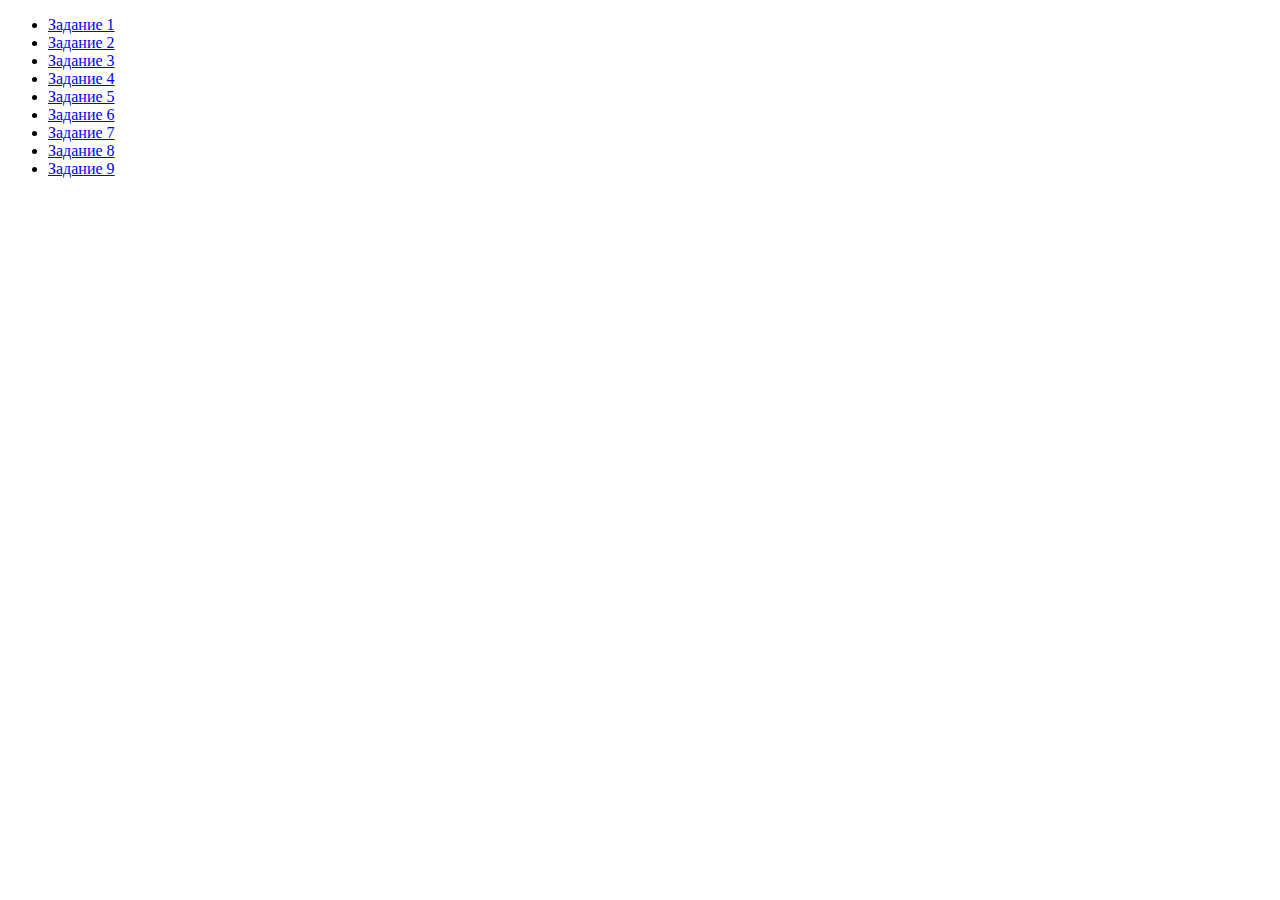
<file: index.html>
<!DOCTYPE html>
<html lang="en">
  <head>
    <meta charset="UTF-8" />
    <meta name="viewport" content="width=device-width, initial-scale=1.0" />
    <title>События</title>
    <link rel="stylesheet" href="./css/styles.css" />
  </head>

  <body>
    <ul>
      <li><a href="./html/task-1.html">Задание 1</a></li>
      <li><a href="./html/task-2.html">Задание 2</a></li>
      <li><a href="./html/task-3.html">Задание 3</a></li>
      <li><a href="./html/task-4.html">Задание 4</a></li>
      <li><a href="./html/task-5.html">Задание 5</a></li>
      <li><a href="./html/task-6.html">Задание 6</a></li>
      <li><a href="./html/task-7.html">Задание 7</a></li>
      <li><a href="./html/task-8.html">Задание 8</a></li>
      <li><a href="./html/9.html">Задание 9</a></li>
    </ul>
  </body>
</html>
</file>
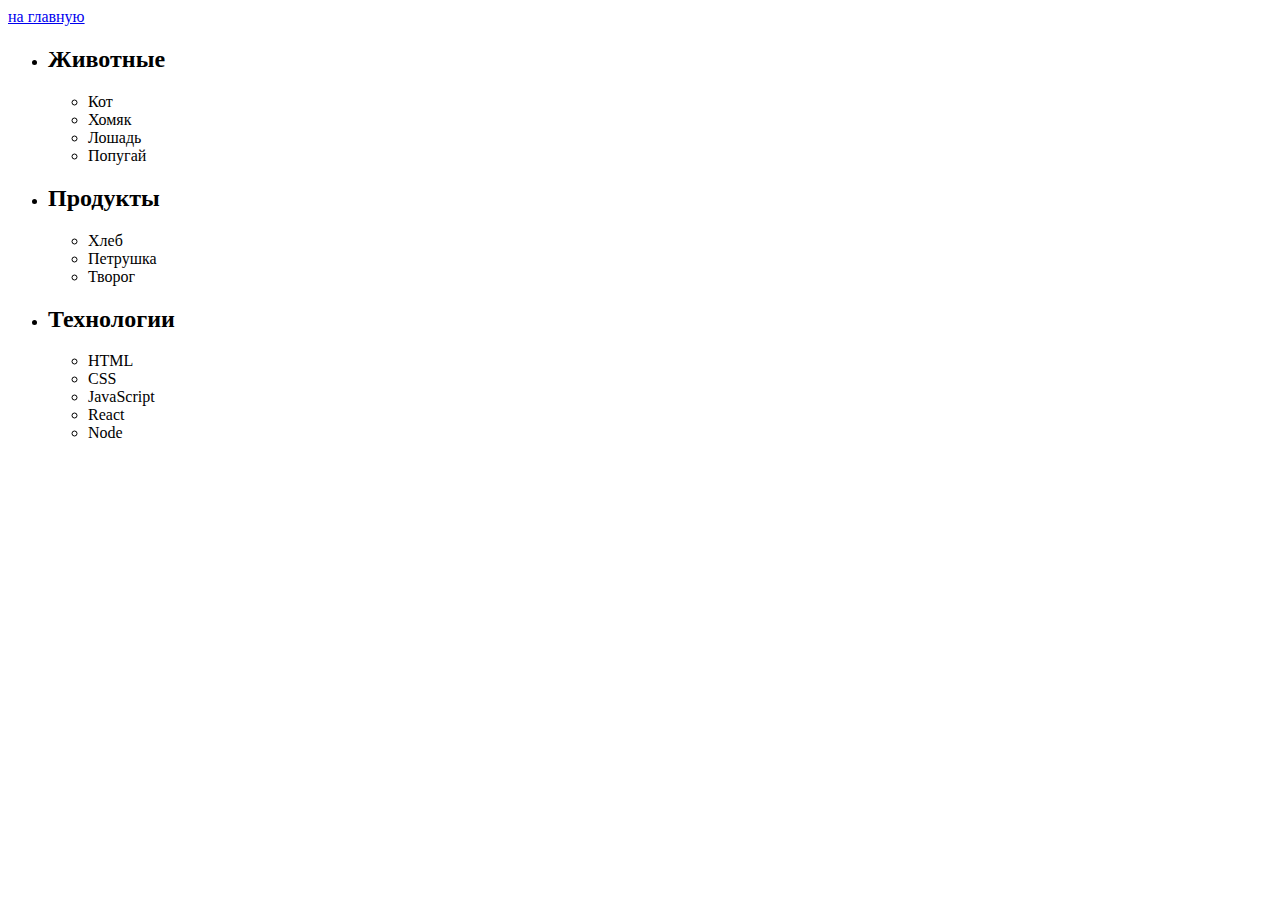
<file: task-1.html>
<!DOCTYPE html>
<html lang="en">
  <head>
    <meta charset="UTF-8" />
    <meta name="viewport" content="width=device-width, initial-scale=1.0" />
    <title>задачи 7-й модуль</title>
    <link rel="stylesheet" href="" />
  </head>

  <body>
    <a href="/index.html">на главную</a>
    <ul id="categories">
      <li class="item">
        <h2>Животные</h2>

        <ul>
          <li>Кот</li>
          <li>Хомяк</li>
          <li>Лошадь</li>
          <li>Попугай</li>
        </ul>
      </li>
      <li class="item">
        <h2>Продукты</h2>

        <ul>
          <li>Хлеб</li>
          <li>Петрушка</li>
          <li>Творог</li>
        </ul>
      </li>
      <li class="item">
        <h2>Технологии</h2>

        <ul>
          <li>HTML</li>
          <li>CSS</li>
          <li>JavaScript</li>
          <li>React</li>
          <li>Node</li>
        </ul>
      </li>
    </ul>

    <script src="./js/task-1.js" type="module"></script>
  </body>
</html>
</file>
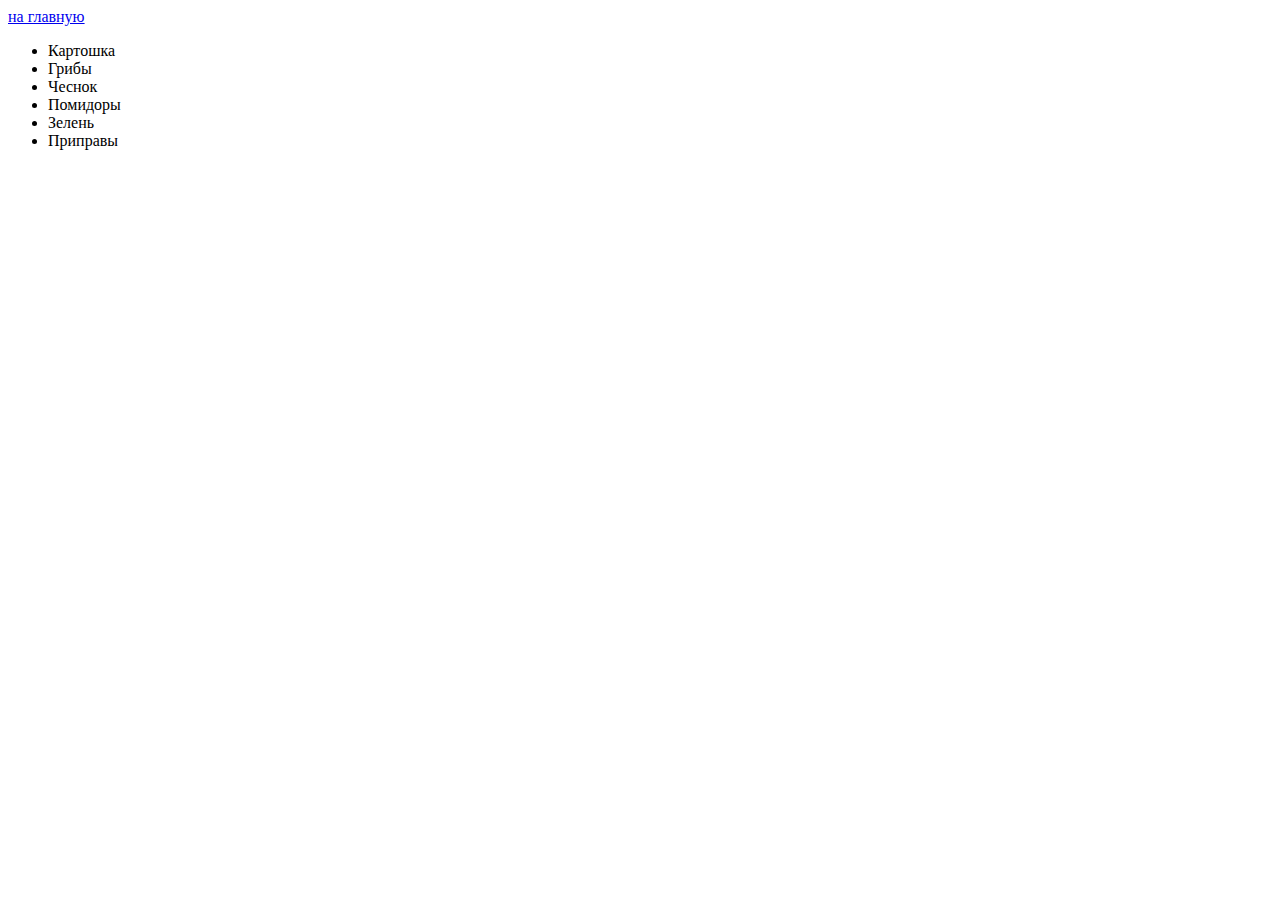
<file: task-2.html>
<!DOCTYPE html>
<html lang="en">
  <head>
    <meta charset="UTF-8" />
    <meta name="viewport" content="width=device-width, initial-scale=1.0" />
    <title>задачи 7-й модуль</title>
    <link rel="stylesheet" href="" />
  </head>

  <body>
    <a href="/index.html">на главную</a>
    <ul id="ingredients"></ul>

    <script src="./js/task-2.js" type="module"></script>
  </body>
</html>
</file>
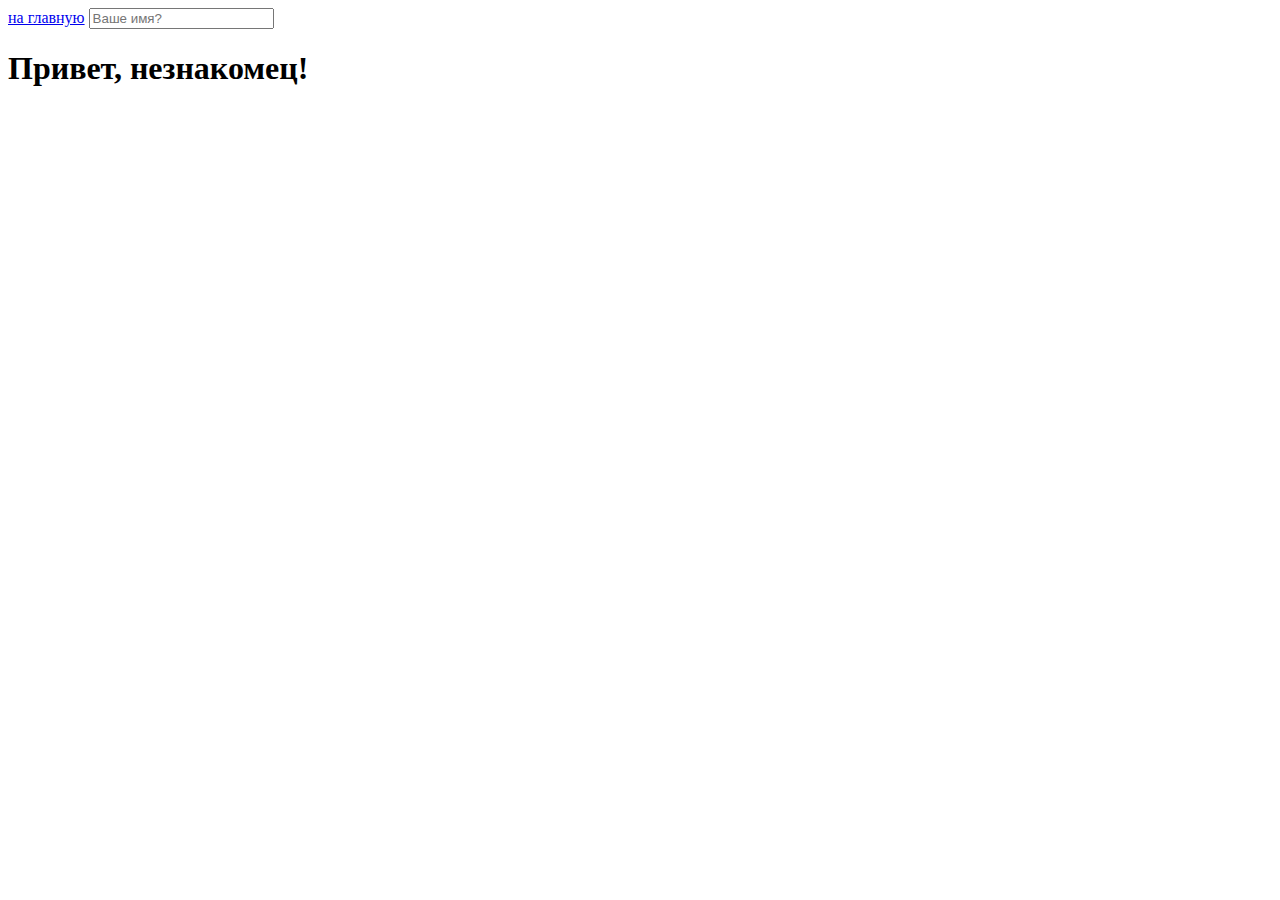
<file: task-5.html>
<!DOCTYPE html>
<html lang="en">
  <head>
    <meta charset="UTF-8" />
    <meta name="viewport" content="width=device-width, initial-scale=1.0" />
    <title>задачи 7-й модуль</title>
    <link rel="stylesheet" href="/css/styles.css" />
  </head>

  <body>
    <a href="/index.html">на главную</a>
    <input type="text" placeholder="Ваше имя?" id="name-input" />
    <h1>Привет, <span id="name-output">незнакомец</span>!</h1>
    <script src="./js/task-5.js" type="module"></script>
  </body>
</html>
</file>
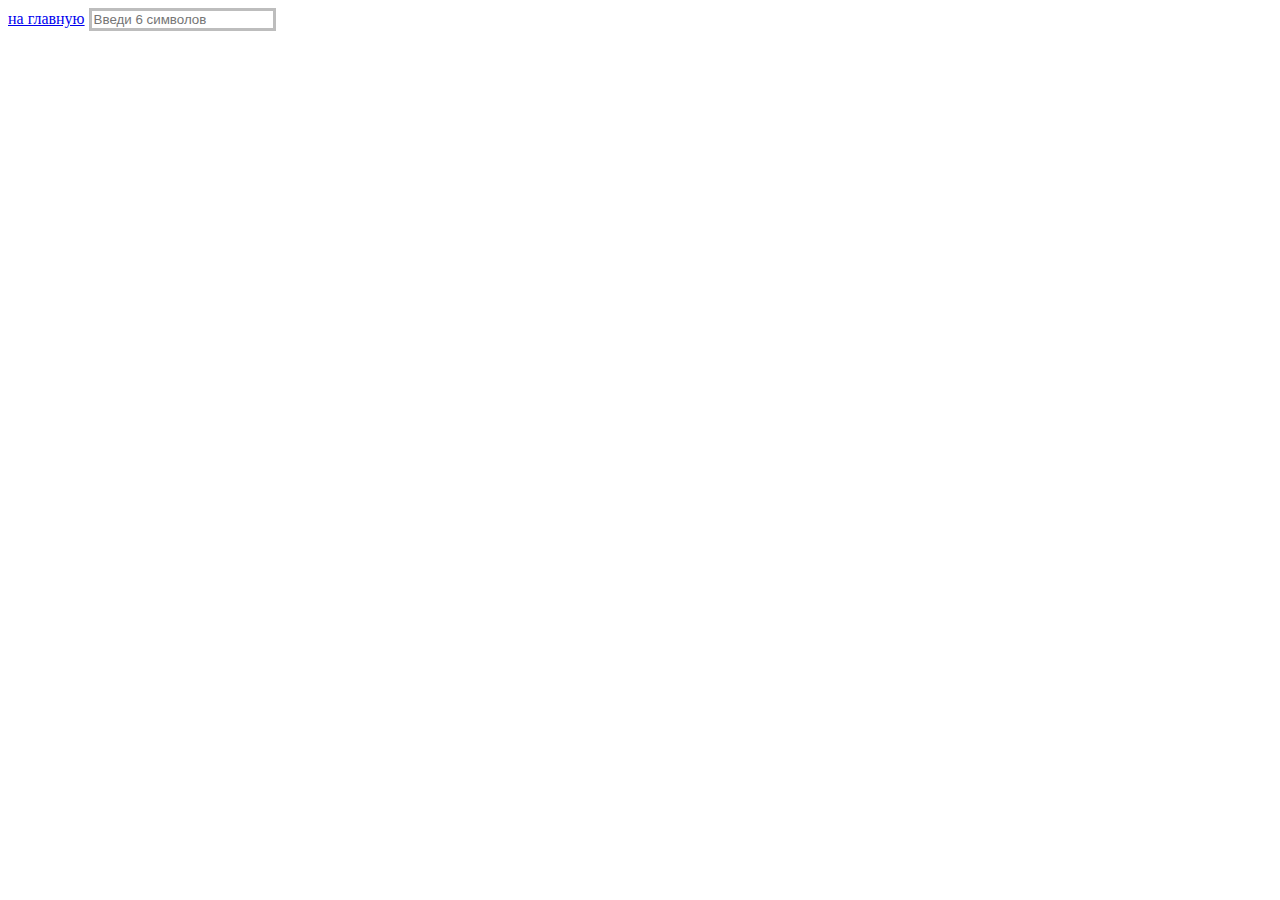
<file: task-6.html>
<!DOCTYPE html>
<html lang="en">
  <head>
    <meta charset="UTF-8" />
    <meta name="viewport" content="width=device-width, initial-scale=1.0" />
    <title>задачи 7-й модуль</title>
    <link rel="stylesheet" href="/css/styles.css" />
  </head>

  <body>
    <a href="/index.html">на главную</a>
    <input
      type="text"
      id="validation-input"
      data-length="6"
      placeholder="Введи 6 символов"
    />
    <script src="./js/task-6.js" type="module"></script>
  </body>
</html>
</file>
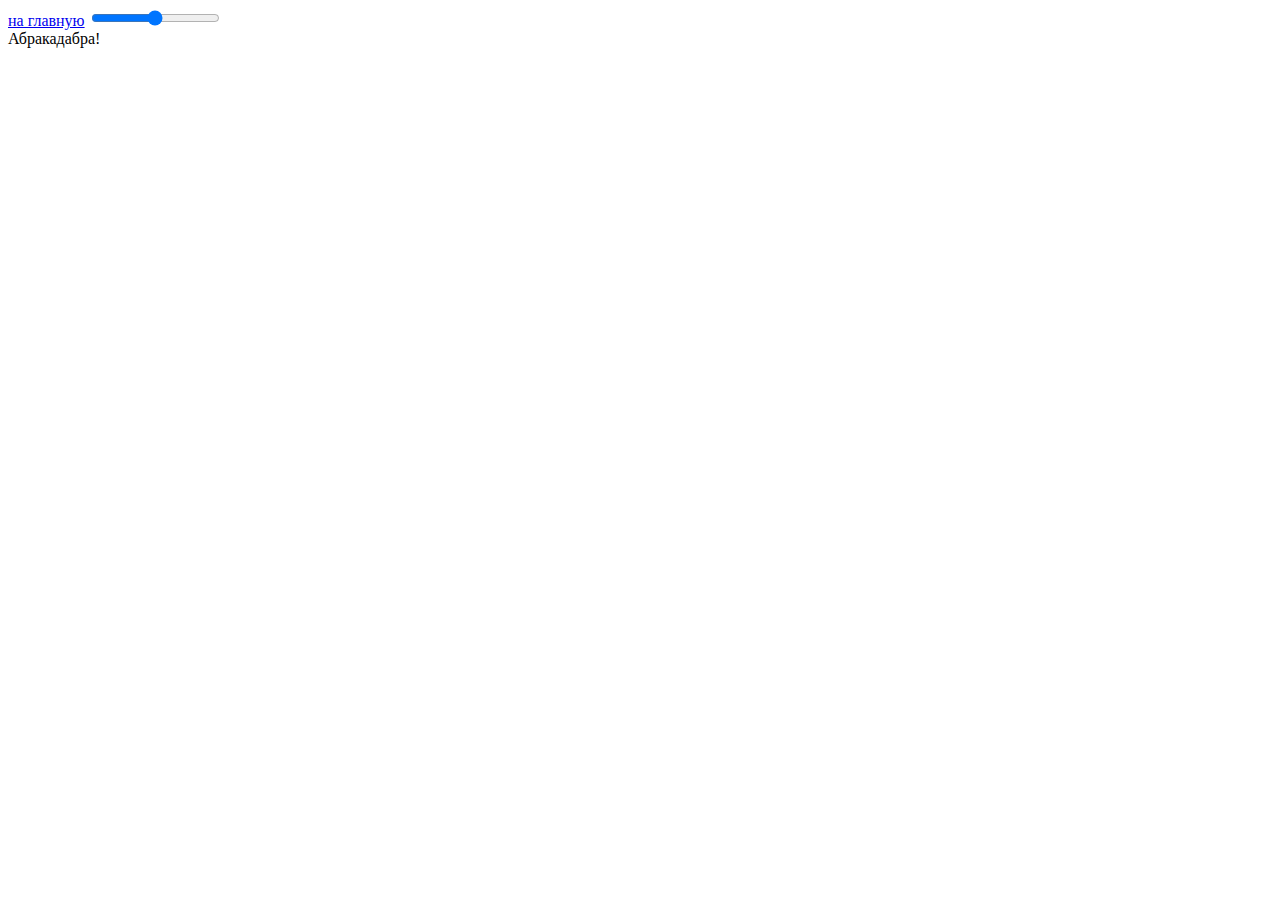
<file: task-7.html>
<!DOCTYPE html>
<html lang="en">
  <head>
    <meta charset="UTF-8" />
    <meta name="viewport" content="width=device-width, initial-scale=1.0" />
    <title>задачи 7-й модуль</title>
    <link rel="stylesheet" href="/css/styles.css" />
  </head>

  <body>
    <a href="/index.html">на главную</a>
    <input id="font-size-control" type="range" />
    <br />
    <span id="text">Абракадабра!</span>
    <script src="./js/task-7.js" type="module"></script>
  </body>
</html>
</file>
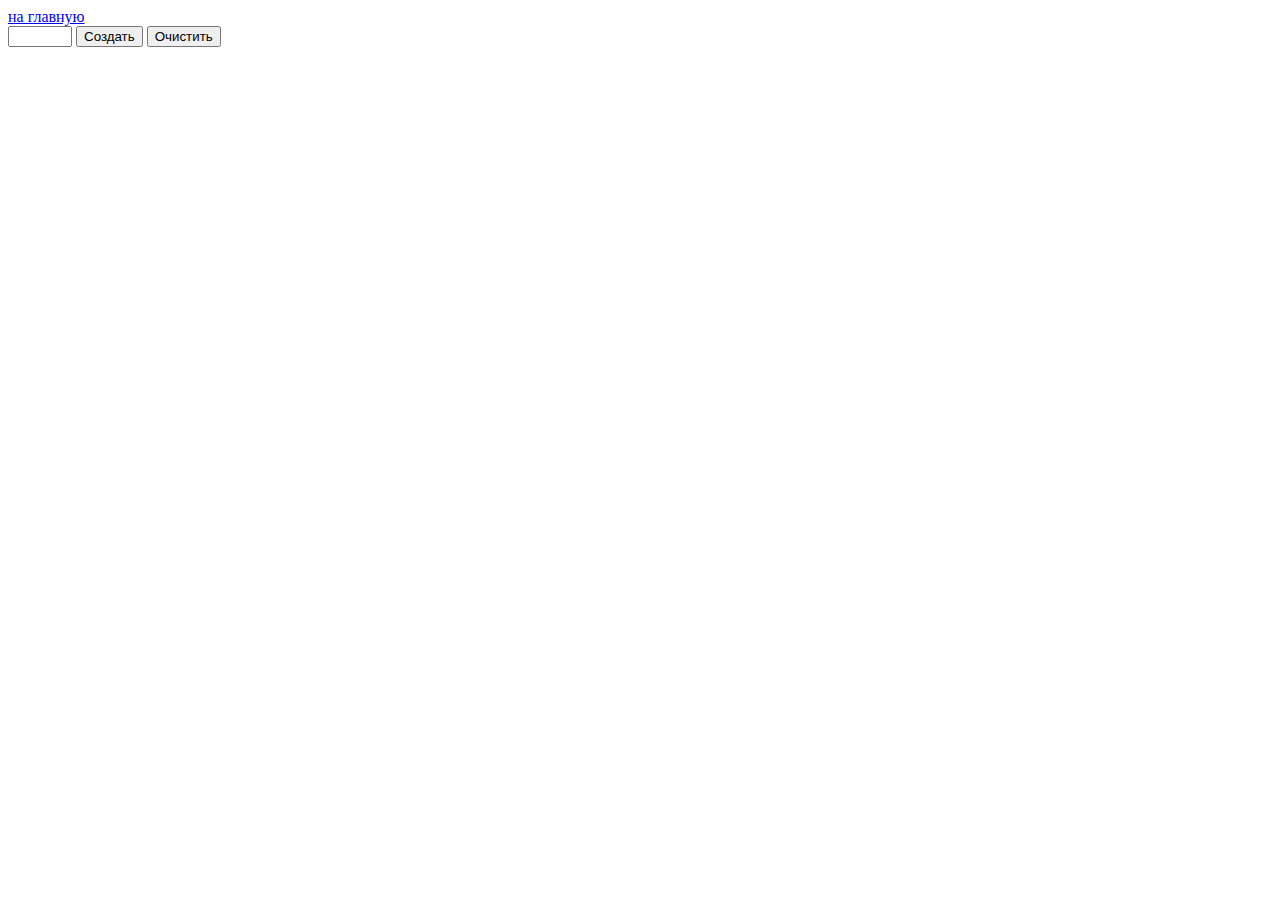
<file: task-8.html>
<!DOCTYPE html>
<html lang="en">
  <head>
    <meta charset="UTF-8" />
    <meta name="viewport" content="width=device-width, initial-scale=1.0" />
    <title>задачи 7-й модуль</title>
    <link rel="stylesheet" href="/css/styles.css" />
  </head>

  <body>
    <a href="/index.html">на главную</a>
    <div id="controls">
      <input type="number" min="0" max="100" step="1" />
      <button type="button" data-action="render">Создать</button>
      <button type="button" data-action="destroy">Очистить</button>
    </div>

    <div id="boxes"></div>
    <script src="./js/task-8.js" type="module"></script>
  </body>
</html>
</file>
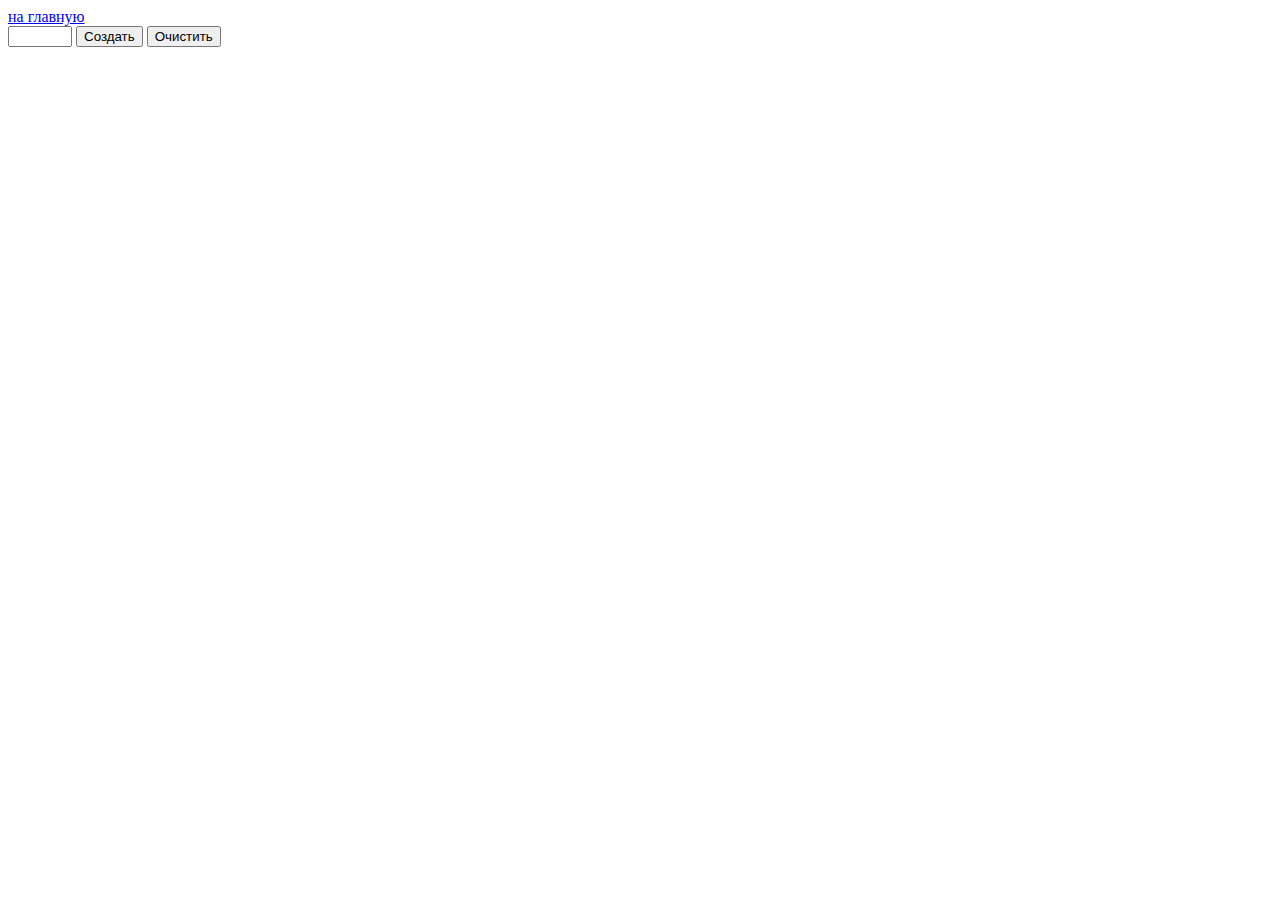
<file: html/9.html>
<!DOCTYPE html>
<html lang="en">

<head>
    <meta charset="UTF-8" />
    <meta name="viewport" content="width=device-width, initial-scale=1.0" />
    <title>задачи 7-й модуль</title>
    <link rel="stylesheet" href="../css/styles.css" />
</head>

<body>
    <a href="../index.html">на главную</a>

<div id="controls">
    <input type="number" min="0" max="100" step="1" />
    <button type="button" data-action="render">Создать</button>
    <button type="button" data-action="destroy">Очистить</button>
</div>

<div id="boxes"></div>

    <script src="../js/9.js" type="module"></script>
</body>

</html>
</file>
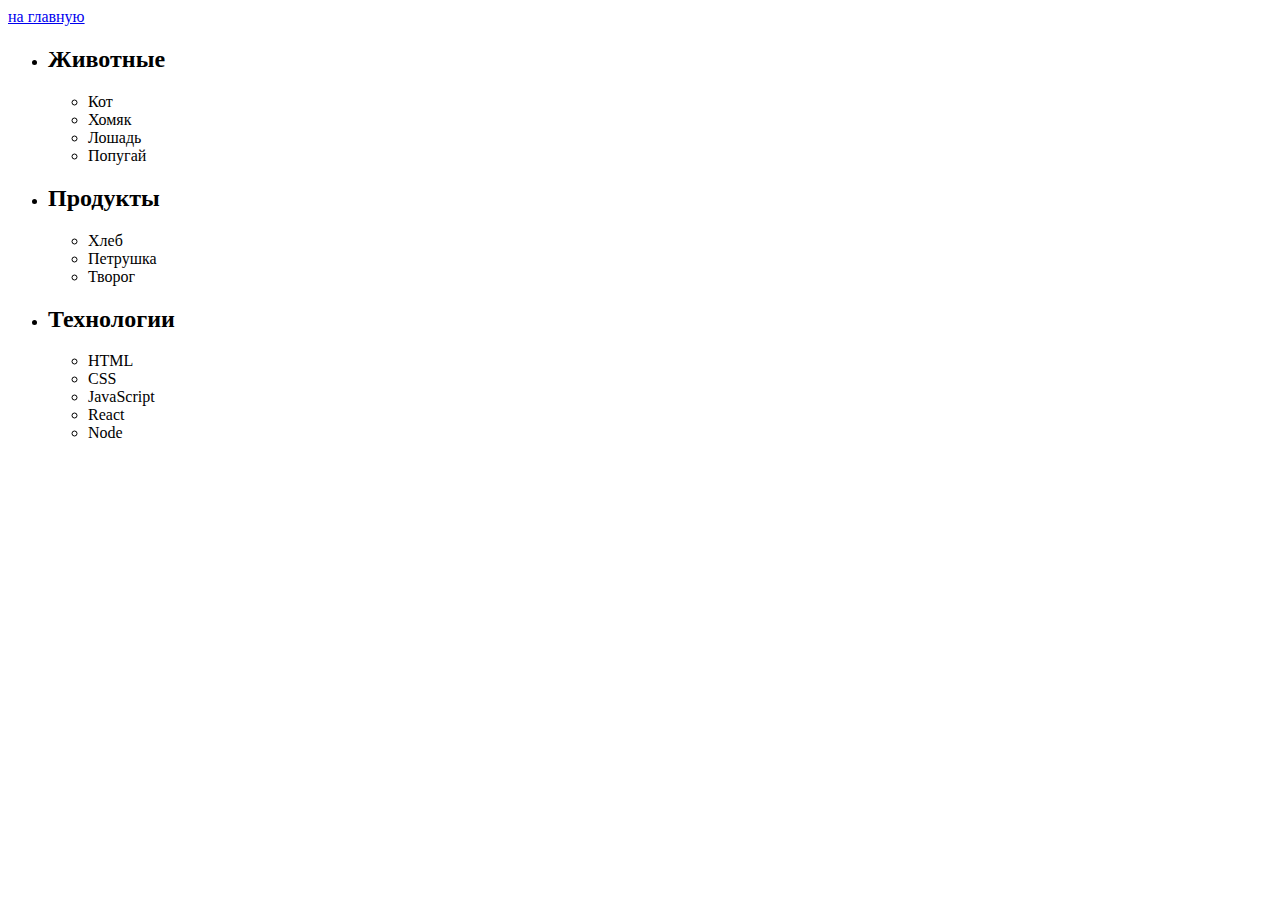
<file: html/task-1.html>
<!DOCTYPE html>
<html lang="en">
  <head>
    <meta charset="UTF-8" />
    <meta name="viewport" content="width=device-width, initial-scale=1.0" />
    <title>задачи 7-й модуль</title>
    <link rel="stylesheet" href="../css/styles.css" />
  </head>

  <body>
    <a href="../index.html">на главную</a>
    <ul id="categories">
      <li class="item">
        <h2>Животные</h2>

        <ul>
          <li>Кот</li>
          <li>Хомяк</li>
          <li>Лошадь</li>
          <li>Попугай</li>
        </ul>
      </li>
      <li class="item">
        <h2>Продукты</h2>

        <ul>
          <li>Хлеб</li>
          <li>Петрушка</li>
          <li>Творог</li>
        </ul>
      </li>
      <li class="item">
        <h2>Технологии</h2>

        <ul>
          <li>HTML</li>
          <li>CSS</li>
          <li>JavaScript</li>
          <li>React</li>
          <li>Node</li>
        </ul>
      </li>
    </ul>

    <script src="../js/task-1.js" type="module"></script>
  </body>
</html>
</file>
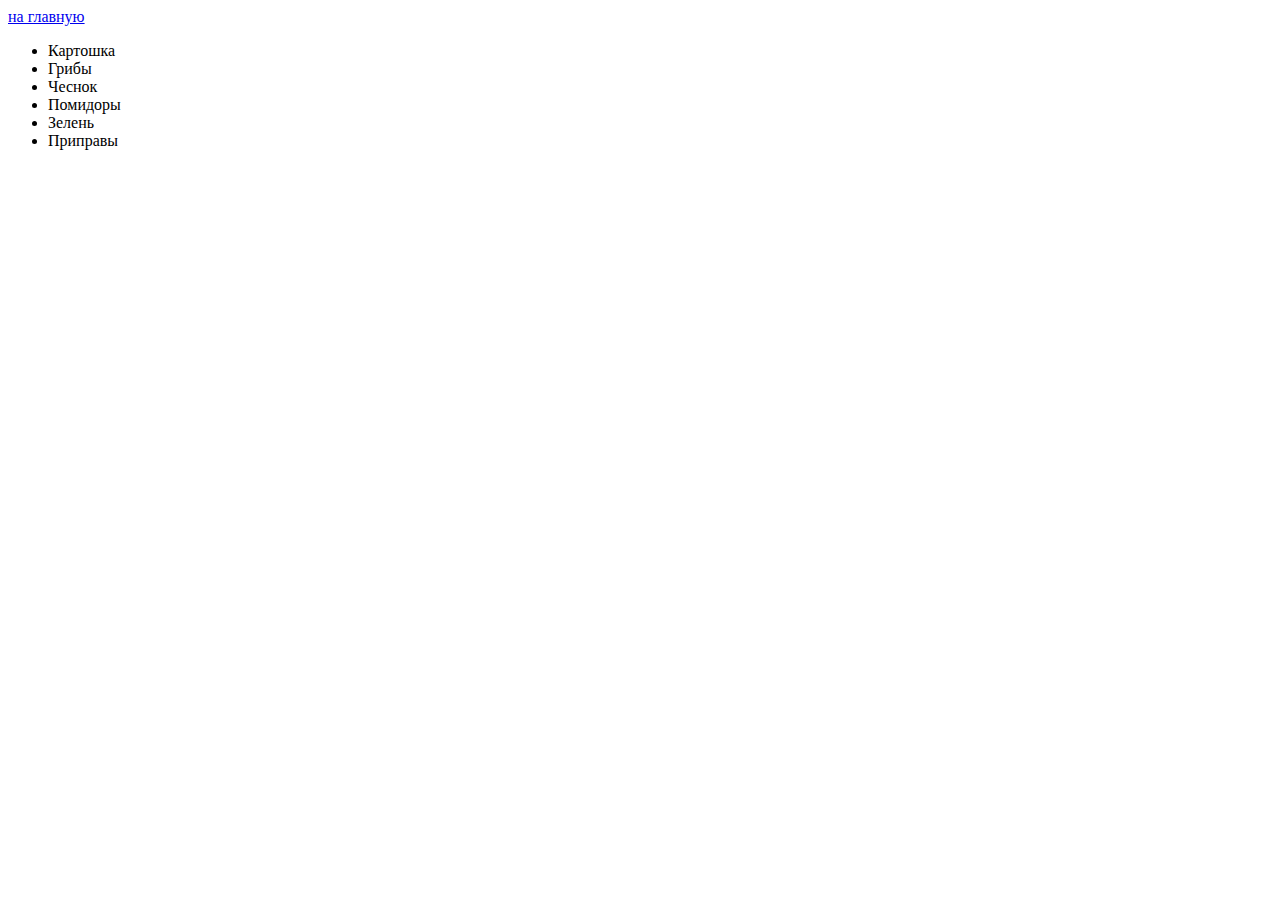
<file: html/task-2.html>
<!DOCTYPE html>
<html lang="en">
  <head>
    <meta charset="UTF-8" />
    <meta name="viewport" content="width=device-width, initial-scale=1.0" />
    <title>задачи 7-й модуль</title>
    <link rel="stylesheet" href="../css/styles.css" />
  </head>

  <body>
    <a href="../index.html">на главную</a>
    <ul id="ingredients"></ul>

    <script src="../js/task-2.js" type="module"></script>
  </body>
</html>
</file>
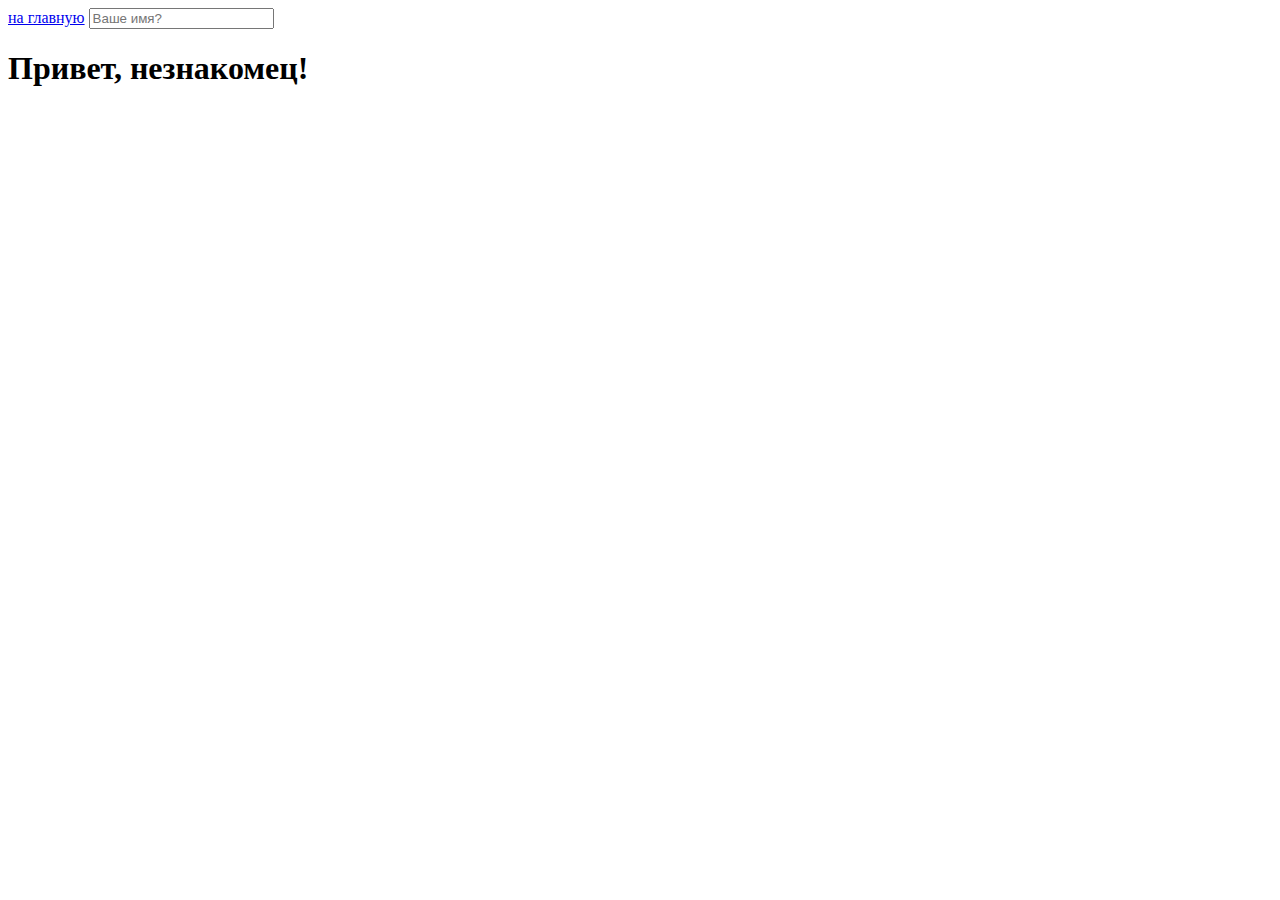
<file: html/task-5.html>
<!DOCTYPE html>
<html lang="en">
  <head>
    <meta charset="UTF-8" />
    <meta name="viewport" content="width=device-width, initial-scale=1.0" />
    <title>задачи 7-й модуль</title>
    <link rel="stylesheet" href="../css/styles.css" />
  </head>

  <body>
    <a href="../index.html">на главную</a>
    <input type="text" placeholder="Ваше имя?" id="name-input" />
    <h1>Привет, <span id="name-output">незнакомец</span>!</h1>
    <script src="../js/task-5.js" type="module"></script>
  </body>
</html>
</file>
<file: css/styles.css>
/* *,
*::before,
*::after {
  box-sizing: border-box;
}

body {
  font-family: 'Helvetica Neue', -apple-system, BlinkMacSystemFont, 'Segoe UI',
    Roboto, Oxygen, Ubuntu, Cantarell, 'Open Sans', sans-serif;
  line-height: 1.5;
  color: #2a2a2a;
}

button,
label {
  cursor: pointer;
}

input {
  font: inherit;
}

img {
  display: block;
  max-width: 100%;
  height: auto;
}

.section {
  padding-top: 40px;
  padding-bottom: 40px;
}

body {
  transition: background-color 250ms cubic-bezier(0.4, 0, 0.2, 1);
}

.palette {
  display: grid;
  max-width: 1200px;
  grid-template-columns: repeat(auto-fill, minmax(200px, 1fr));
  grid-gap: 12px;
  padding: 0;
  list-style: none;
  margin-left: auto;
  margin-right: auto;
}

.color-card {
  padding: 5px;
  border-radius: 4px;
  background-color: #fff;
  box-shadow: 0px 2px 1px -1px rgba(0, 0, 0, 0.2),
    0px 1px 1px 0px rgba(0, 0, 0, 0.14), 0px 1px 3px 0px rgba(0, 0, 0, 0.12);
  transition: transform 250ms cubic-bezier(0.4, 0, 0.2, 1);
}

.color-card.is-active {
  transform: perspective(400px) rotateX(10deg);
}

.color-swatch {
  height: 128px;
  cursor: pointer;
}

.color-meta {
  padding: 10px;
  font-weight: 700;
}

.color-meta p {
  margin-top: 0;
  margin-bottom: 0;
  letter-spacing: 0.1em;
}

body {
  padding: 1rem;
  text-align: center;
} */

#validation-input {
  border: 3px solid #bdbdbd;
}

#validation-input.valid {
  border-color: #4caf50;
}

#validation-input.invalid {
  border-color: #f44336;
}
</file>
